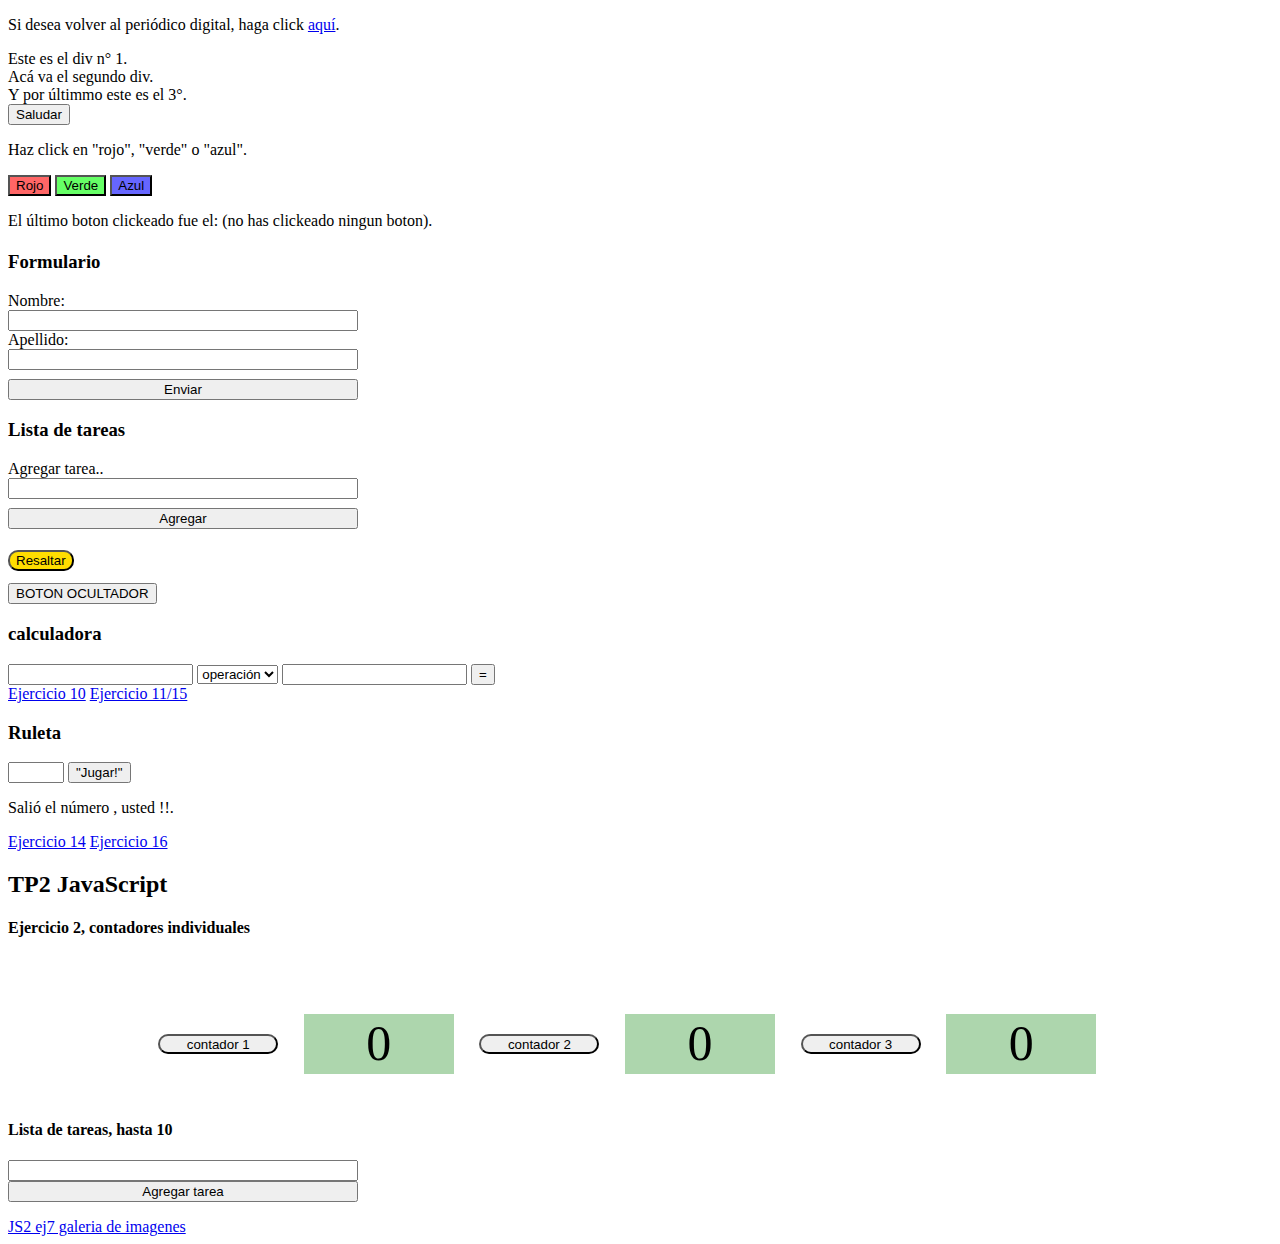
<file: ejerciciosJS-p1.html>
<!DOCTYPE html>
<html lang="es">
  <head>
    <meta charset="UTF-8" />
    <meta name="viewport" content="width=device-width, initial-scale=1.0" />
    <link rel="stylesheet" href="css/ejerciciosJS.css" />
    <title>Ejercicios JS Parte 1</title>
  </head>
  <body>
    <p>
      Si desea volver al periódico digital, haga click
      <a href="index.html">aquí</a>.
    </p>

    <!-- Ejercicio 2 -->
    <div id="div1"></div>
    <div id="div2"></div>
    <div id="div3"></div>

    <!-- Ejercicio 3 -->
    <input type="button" value="Saludar" id="btnSaludar" />

    <!-- Ejercicio 4 -->
    <p>Haz click en "rojo", "verde" o "azul".</p>
    <input type="button" value="Rojo" id="btnRojo" />
    <input type="button" value="Verde" id="btnVerde" />
    <input type="button" value="Azul" id="btnAzul" />
    <p>El último boton clickeado fue el: <span id="ultimoBoton"></span>.</p>

    <!-- Ejercicio 5 -->
    <h1 id="titulo"></h1>
    <h3>Formulario</h3>
    <form action="" id="form">
      <label for="">Nombre:</label>
      <input type="text" name="nombre" />
      <label for="">Apellido:</label>
      <input type="text" name="apellido" />
      <input type="submit" value="Enviar" />
    </form>

    <!-- Ejercicio 6 -->
    <h3>Lista de tareas</h3>
    <form action="" id="formLista">
      <label for="">Agregar tarea..</label>
      <input type="text" name="tarea"/>
      <input type="submit" value="Agregar" />
    </form>
    <ul id="tareas"></ul>

    <!-- Ejercicio 7 -->
    <button type="button" id="marcador">Resaltar</button>

    <!-- Ejercicio 8 -->
    <button type="button" id="btnOcultador">BOTON OCULTADOR</button>
    <div id="textoSecreto" class="txtSecret">
      <h4>Info secreta</h4>
      <p>
        Lorem ipsum dolor sit amet consectetur adipisicing elit. Maxime quasi
        quibusdam nobis rem ea optio libero illum doloribus accusamus illo, quae
        porro nisi, amet eaque ipsam sequi, tenetur omnis soluta provident
        repellendus inventore dolorum? Cupiditate, rem molestias perspiciatis
        dolores sequi quos libero, quaerat porro incidunt similique cumque
        veniam. Obcaecati, labore hic ipsum odit eius cum non placeat debitis
        tenetur commodi nostrum aliquam? Ea iste corrupti, nostrum veritatis
        possimus velit porro aut? Illum quia ut voluptate provident voluptates
        quae consequatur similique aliquid maiores dolores illo tenetur, rerum
        numquam alias? Quod excepturi sequi optio deserunt impedit temporibus
        eum reiciendis, quis nisi necessitatibus.
      </p>
    </div>

    <!-- Ejercicio 9 -->
    <h3>calculadora</h3>
    <div id="calculadora">
      <input type="number" name="" id="primerValor" />
      <select name="" id="operaciones">
        <option value="">operación</option>
        <option value="+">+</option>
        <option value="-">-</option>
        <option value="/">/</option>
        <option value="*">*</option>
      </select>
      <input type="number" name="" id="segundoValor" />
      <button type="button" id="btnCalculo">=</button>
      <span id="resultado"></span>
    </div>
    <a href="JS-ej10.html" rel="noopener noreferrer">Ejercicio 10</a>
    <a href="JS-ej11-15.html" rel="noopener noreferrer">Ejercicio 11/15</a>
    <!-- Ejercicio 12 -->
    <h3>Ruleta</h3>
    <div id="ruleta">
      <input type="number" min="0" max="36" id="apuestaRuleta" />
      <button type="button" id="btnRuleta">"Jugar!"</button>
      <p>
        Salió el número <span id="nroResultado"></span>, usted
        <span id="resultados"></span>!!.
      </p>
    </div>
    <a href="JS-ej14.html" rel="noopener noreferrer">Ejercicio 14</a>
    <a href="JS-ej16.html" rel="noopener noreferrer">Ejercicio 16</a>
    <h2>TP2 JavaScript</h2>
    <!-- ej JStp2ej02 -->
    <h4>Ejercicio 2, contadores individuales</h4>
    <div class="contadorClicks">
      <button class="btnCont" type="button">contador 1</button>
      <p class="contP">0</p>
      <button class="btnCont" type="button">contador 2</button>
      <p class="contP">0</p>
      <button class="btnCont" type="button">contador 3</button>
      <p class="contP">0</p>
    </div>
    <!-- ej JStp2ej4 -->
    <h4>Lista de tareas, hasta 10</h4>
    <div id="ejTareas">
      <form id="formTareas" action="">
        <input name="inputTareas" type="text" name="tareas">
        <button name="btnTareas" type="submit">Agregar tarea</button>
      </form>
      <ul id="ulTareas">
      </ul>
    </div>
    <a href="js2ej7.html" rel="noopener noreferrer">JS2 ej7 galeria de imagenes</a>
    <script src="js/js2ej2.js"></script>
    <script src="js/JS-parte1.js"></script>
  </body>
</html>
</file>
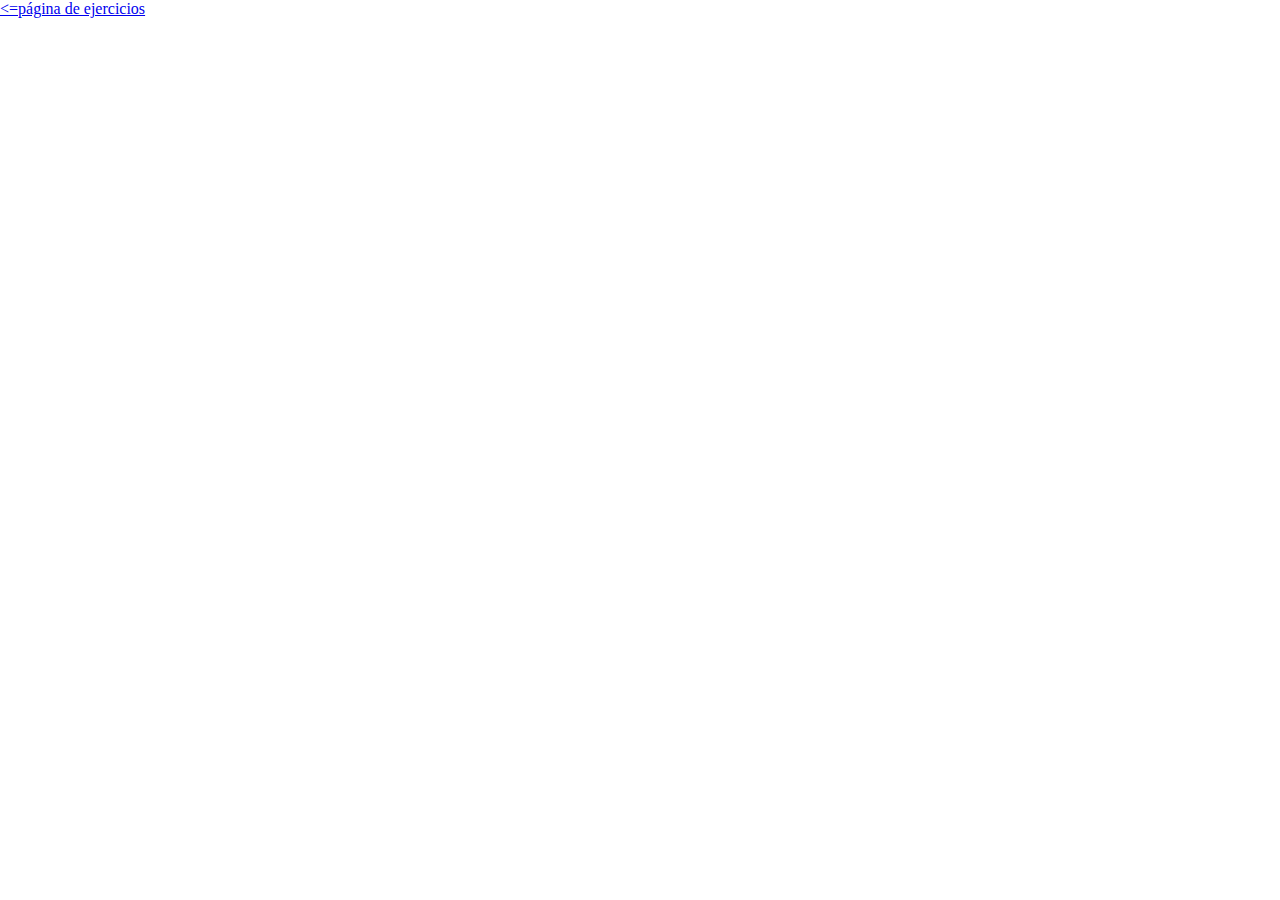
<file: JS-ej10.html>
<!DOCTYPE html>
<html lang="en">
  <head>
    <meta charset="UTF-8" />
    <meta name="viewport" content="width=device-width, initial-scale=1.0" />
    <link rel="stylesheet" href="css/JS-ej10.css">
    <title>JS-ej10</title>
  </head>
  <body>
    <a href="ejerciciosJS-p1.html"> <=página de ejercicios</a>
    <div id="ej10Container"></div>
    <script src="js/JS-ej10.js"></script>
  </body>
</html>
</file>
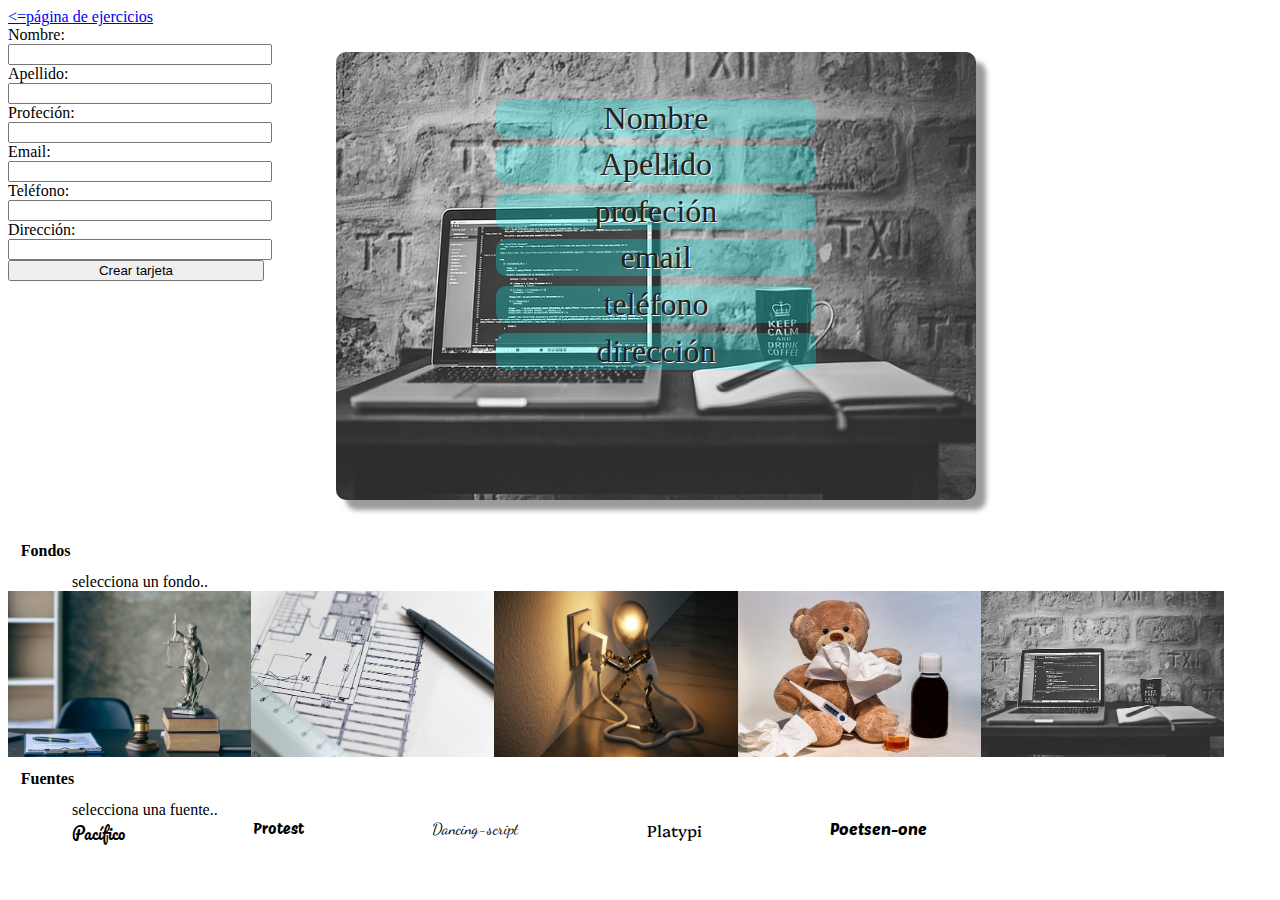
<file: JS-ej11-15.html>
<!DOCTYPE html>
<html lang="en">
  <head>
    <meta charset="UTF-8" />
    <meta name="viewport" content="width=device-width, initial-scale=1.0" />
    <link rel="stylesheet" href="css/JS-ej11-15.css" />
    <link rel="preconnect" href="https://fonts.googleapis.com" />
    <link rel="preconnect" href="https://fonts.gstatic.com" crossorigin />
    <link
      href="https://fonts.googleapis.com/css2?family=Dancing+Script:wght@400..700&family=Protest+Riot&family=Pacifico&family=Platypi:ital,wght@0,300..800;1,300..800&family=Poetsen+One&display=swap"
      rel="stylesheet"
    />
    <title>JS-ej11/15</title>
  </head>
  <body>
    <a href="ejerciciosJS-p1.html"> <=página de ejercicios</a>
    <main>
      <div class="contPrincipal">
        <form action="" id="formInfo">
          <label for="">Nombre: </label>
          <input type="text" name="nombre" id="input1" />
          <label for="">Apellido: </label>
          <input type="text" name="apellido" />
          <label for="">Profeción: </label>
          <input type="text" name="profecion" />
          <label for="">Email: </label>
          <input type="email" name="email" />
          <label for="">Teléfono: </label>
          <input type="number" name="telefono" />
          <label for="">Dirección: </label>
          <input type="text" name="direccion" />
          <button type="submit">Crear tarjeta</button>
        </form>
        <div class="tarjeta">
          <img id="imgFondo" src="images/ejercicios/webDev.jpg" alt="fondoTarjeta" />
          <div class="infoTarjeta">
            <p id="nombre">Nombre</p>
            <p id="apellido">Apellido</p>
            <p id="profecion">profeción</p>
            <p id="email">email</p>
            <p id="telefono">teléfono</p>
            <p id="direccion">dirección</p>
          </div>
        </div>
      </div>
      <div class="estilos">
        <h4>Fondos</h4>
        <p>selecciona un fondo..</p>
        <div class="fondos">
          <img id="imgAb" src="images/ejercicios/abogacia.jpg" alt="fondoAbogacia" />
          <img id="imgAr" src="images/ejercicios/arquitectura.jpg" alt="fondoArquitectura" />
          <img id="imgIe" src="images/ejercicios/ingElec.jpg" alt="fondoElectricista" />
          <img id="imgPe" src="images/ejercicios/pediatria.jpg" alt="fondoPediatra" />
          <img id="imgWd" src="images/ejercicios/webDev.jpg" alt="fondoWebDev" />
        </div>
        <h4>Fuentes</h4>
        <p>selecciona una fuente..</p>
        <div class="fuentes">
            <p class="pacifico-regular">Pacífico</p>
            <p class="protest-riot-regular">Protest</p>
            <p class="dancing-script">Dancing-script</p>
            <p class="platypi">Platypi</p>
            <p class="poetsen-one-regular">Poetsen-one</p>
        </div>
      </div>
    </main>
    <script src="js/JS-ej11-15.js"></script>
  </body>
</html>
</file>
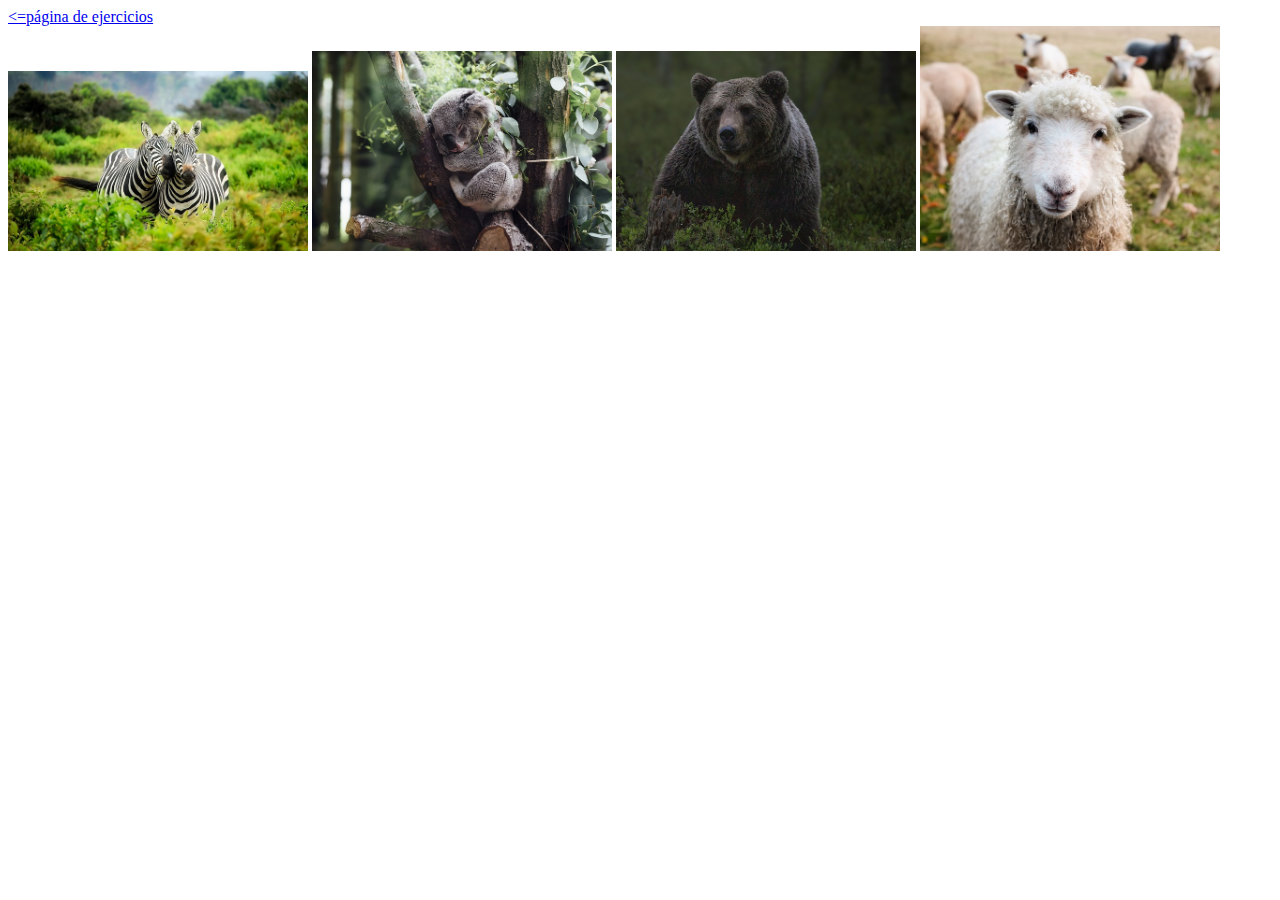
<file: JS-ej14.html>
<!DOCTYPE html>
<html lang="es">
<head>
  <meta charset="UTF-8">
  <meta name="viewport" content="width=device-width, initial-scale=1.0">
  <link rel="stylesheet" href="css/ejerciciosJS.css">
  <title>JS-ej14</title>
</head>
<body>
  <main>
    <a href="ejerciciosJS-p1.html"> <=página de ejercicios</a>
    <div class="ej14">
      <img src="images/ejercicios/imgCebras.jpg" alt="Cebras">
      <img src="images/ejercicios/imgKoala.jpg" alt="Koala">
      <img src="images/ejercicios/imgOso.jpg" alt="Zorro">
      <img src="images/ejercicios/imgOveja.jpg" alt="Tucan">
    </div>
  </main>
  <!-- <script src="js/JS-ej14.js"></script> -->
</body>
</html>
</file>
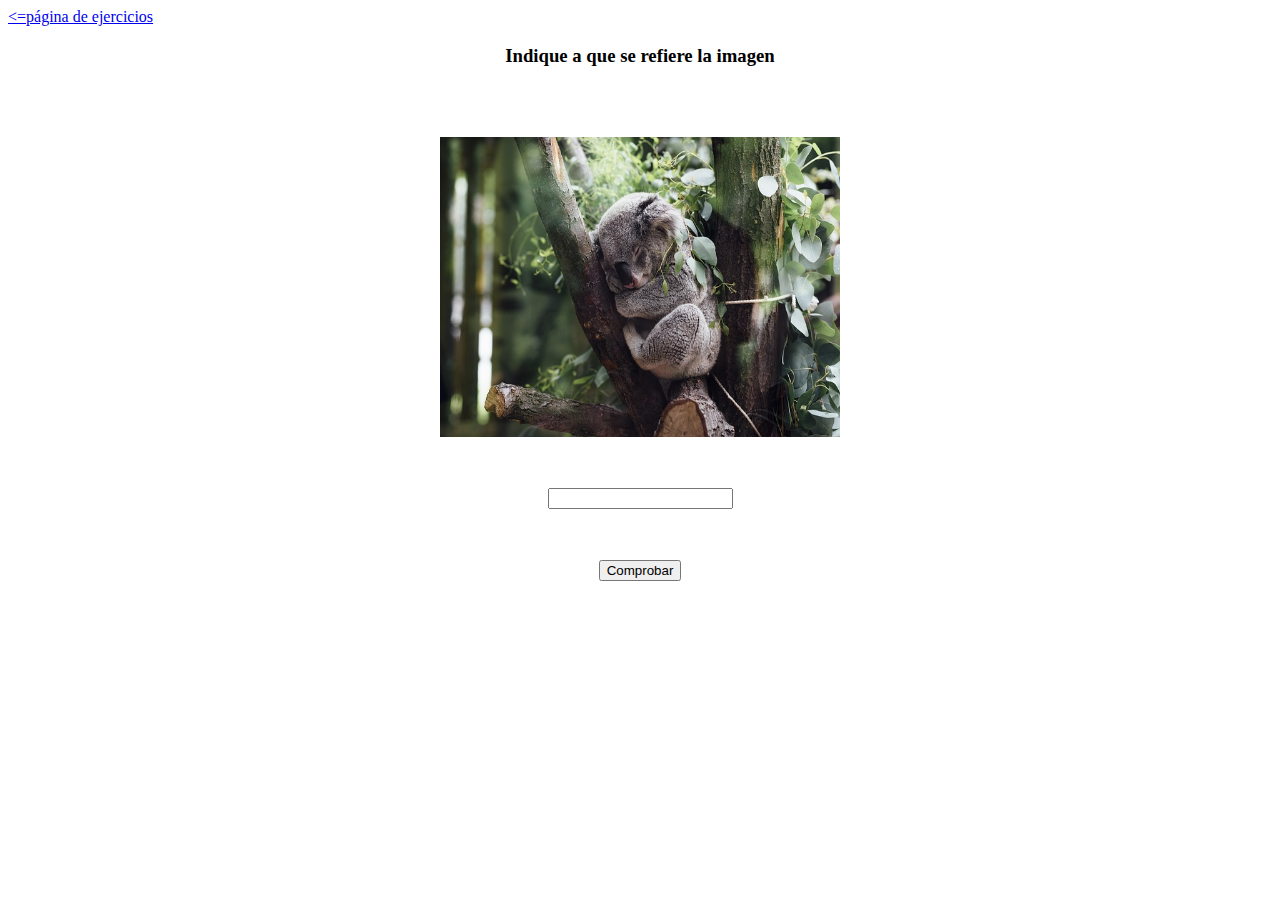
<file: JS-ej16.html>
<!DOCTYPE html>
<html lang="es">
  <head>
    <meta charset="UTF-8" />
    <meta name="viewport" content="width=device-width, initial-scale=1.0" />
    <link rel="stylesheet" href="css/ejerciciosJS.css" />
    <title>JS-ej16</title>
  </head>
  <body>
    <main>
      <a href="ejerciciosJS-p1.html"> <=página de ejercicios</a>
      <div class="ej16">
        <h3>Indique a que se refiere la imagen</h3>
        <img id="imgAdiv" src="" alt="" />
        <input id="respAdiv" type="text" name="">
        <button id="btnAdiv" type="button">Comprobar</button>
        <p id="resultAdiv"></p>
      </div>
    </main>
    <script src="js/JS-ej16.js"></script>
  </body>
</html>
</file>
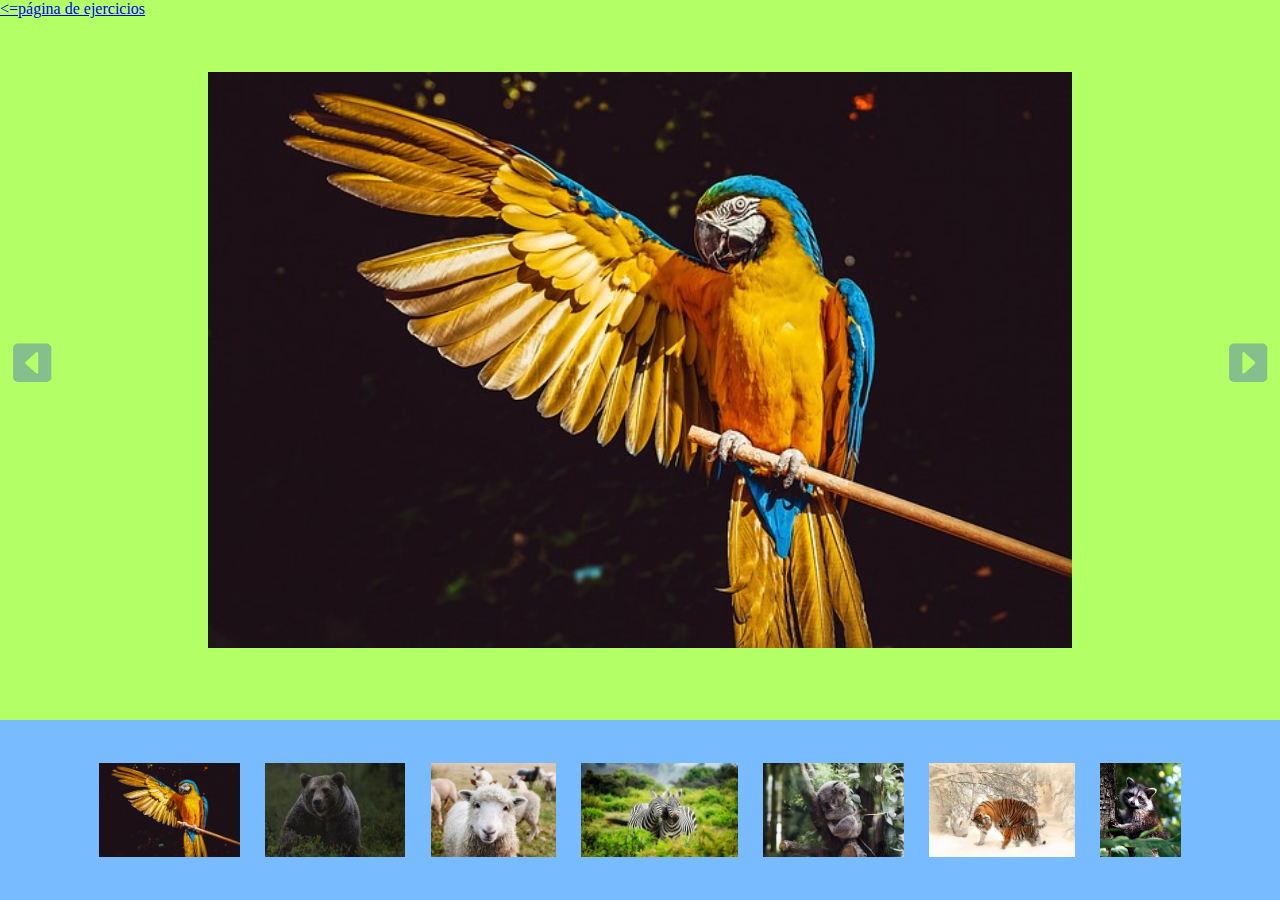
<file: js2ej7.html>
<!DOCTYPE html>
<html lang="en">
<head>
  <meta charset="UTF-8">
  <meta name="viewport" content="width=device-width, initial-scale=1.0">
  <link rel="stylesheet" href="css/js2ej7.css">
  <link rel="stylesheet" href="https://cdn.jsdelivr.net/npm/bootstrap-icons@1.11.3/font/bootstrap-icons.min.css">
  <title>JS tp2ej7 galeria de imagenes</title>
</head>
<body>
  <a href="ejerciciosJS-p1.html"> <=página de ejercicios</a>
  <main>
    <section id="sectionPrincipal">
      <i id="flechaIz" class="bi bi-caret-left-square-fill flecha"></i>
      <img id="imgPrincipal" src="" alt="">
      <i id="flechaDe" class="bi bi-caret-right-square-fill flecha"></i>
    </section>
    <section id="sectionGaleria">
    </section>
  </main>
  <script src="js/js2ej7.js"></script>
</body>
</html>
</file>
<file: css/ejerciciosJS.css>
#btnRojo{
  background-color: #f66;
}
#btnVerde{
  background-color: #6f6;
}
#btnAzul{
  background-color: #66f;
}
form{
  display: flex;
  flex-direction: column;
  width: 350px;
}
input[type="submit"]{
  margin-top: 1vh;
}
#marcador{
  background-color: #fd0;
  border-radius: 10px;
  margin-top: 5px;
}
.resaltado{
  background-color: #fd9;
  border: solid 3px #f00;
  border-radius: 5px;
}
#btnOcultador{
  display: block;
  margin-top: 1vw;
}
.txtSecret{
  display: none;
}
#operaciones{
  text-align: center;
}
.ej14 img{
  width: 300px;
  transition: all .5s;
}
.ej14 img:hover{
  transform: scale(1.3);
}
.ej16{
  display: flex;
  flex-direction: column;
  align-items: center;
  gap: 4vw;
}
.ej16 img{
  width: 400px;
  height: 300px;
}
.ej16 input{
  text-align: center;
}
.contadorClicks{
  width: 100%;
  display: flex;
  /* flex-direction: column; */
  justify-content: center;
  align-items: center;
  margin-top: 4vw;
}
.contadorClicks p{
  width: 150px;
  height: 60px;
  background-color: #3936;
  margin: 2vw;
  text-align: center;
  font-size: 50px;
}
.contadorClicks button{
  width: 120px;
  height: 20px;
  border-radius: 10px;
}
</file>
<file: css/JS-ej10.css>
*{
  margin: 0;
  padding: 0;
  box-sizing: border-box;
}
html, body{
  width: 100%;
  height: 100%;
}
#ej10Container{
  position: relative;
  width: 100%;
  height: 100%;
}
.divNuevo{
  position: absolute;
  width: 50px;
  height: 50px;
  background-color: #00f;
}
a{
  position: absolute;
  z-index: 1;
}
</file>
<file: css/JS-ej11-15.css>
.contPrincipal{
  display: flex;
}
form{
  display: flex;
  flex-direction: column;
}
form input, button{
  width: 20vw;
}
div.tarjeta{
  margin: 2vw 5vw;
  position: relative;
}
.tarjeta img{
  width: 50vw;
  height: 35vw;
  border-radius: 10px;
  box-shadow: 10px 10px 5px #4448;
}
div.infoTarjeta{
  width: 100%;
  position: absolute;
  top: 3vw;
  text-align: center;
}
.infoTarjeta p{
  margin-left: 25%;
  width: 50%;
  font-size: 2.5vw;
  margin-block: .3em;
  font-family: fantasy;
  color: #222;
  text-shadow: 1px 1px  #eee;
  background-color: #00ffff44;
  border-radius: 10px;
}
.fondos, .fuentes{
  display: flex;
}

.estilos h4 {
  margin: 1vw;
}
.estilos p{
  margin: 0 5vw;
}
.fondos img {
  width: 19vw;
  height: 13vw;
}
.fondos img:hover {
  cursor: pointer;
}
.fuentes p:hover{
  cursor: pointer;
}
.pacifico-regular {
  font-family: "Pacifico", cursive;
  font-weight: 400;
  font-style: normal;
}
.protest-riot-regular {
  font-family: "Protest Riot", sans-serif;
  font-weight: 400;
  font-style: normal;
}
.dancing-script {
  font-family: "Dancing Script", cursive;
  font-optical-sizing: auto;
  /* font-weight: <weight>; */
  font-style: normal;
}
.platypi {
  font-family: "Platypi", serif;
  font-optical-sizing: auto;
  /* font-weight: <weight>; */
  font-style: normal;
}
.poetsen-one-regular {
  font-family: "Poetsen One", sans-serif;
  font-weight: 400;
  font-style: normal;
}
</file>
<file: css/js2ej7.css>
* {
  margin: 0;
  padding: 0;
  box-sizing: border-box;
}
main {
  width: 100%;
  height: 100vh;
}
a{
  position: absolute;
}
#sectionPrincipal {
  display: flex;
  justify-content: space-between;
  align-items: center;
  width: 100%;
  height: 80%;
  background-color: #7fff0099;
}
#sectionGaleria {
  display: flex;
  justify-content: center;
  align-items: center;
  width: 100%;
  height: 20%;
  background-color: #1e90ff99;
}
#imgPrincipal {
  width: auto;
  height: 80%;
}
.flecha {
  text-align: center;
  width: 5%;
  height: 5%;
  font-size: 3vw;
  color: #00f4;
}
.flecha:hover{
  color: #00f8;
  cursor: pointer;
}
.imgGaleria{
  margin: 1vw;
  width: auto;
  height: 52%;
}
</file>
